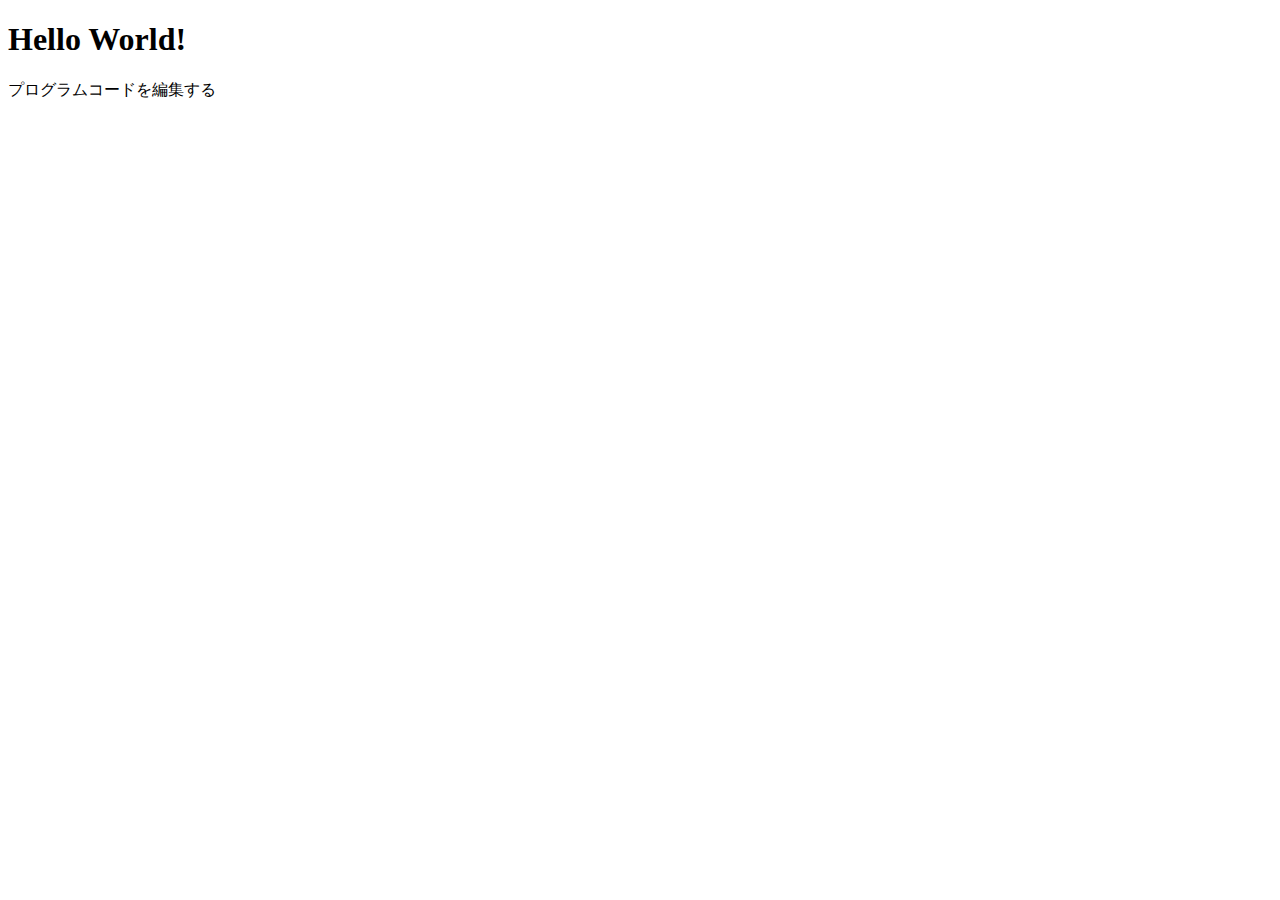
<file: src/php05/index.html>
<!DOCTYPE html>
<html lang="en">
<head>
    <meta charset="UTF-8">
    <meta name="viewport" content="width=>, initial-scale=1.0">
    <title>Document</title>
</head>
<body>
    <h1>Hello World!</h1>
    <p>プログラムコードを編集する</p>
</body>
</html>
</file>
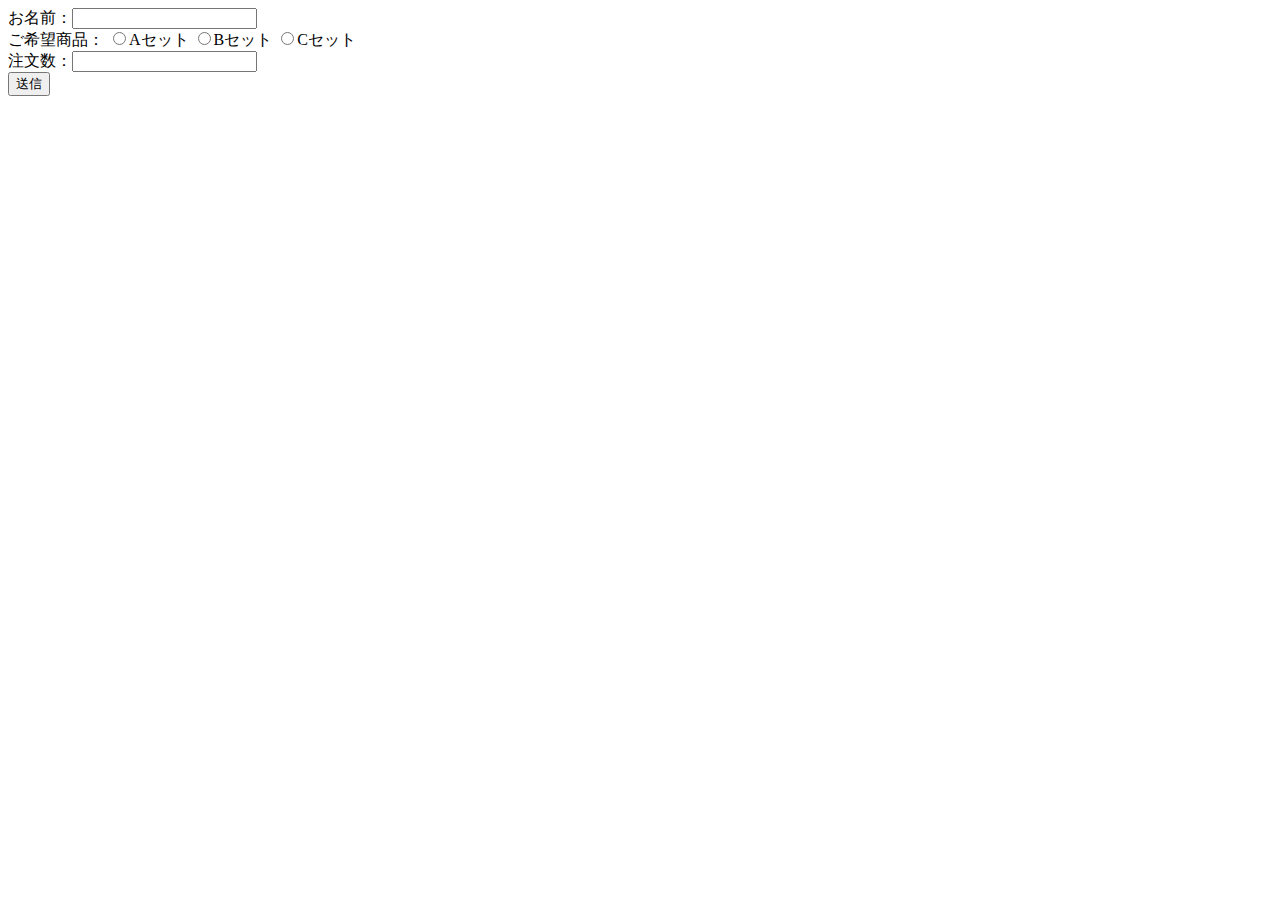
<file: src/php01/config/index.html>
<!DOCTYPE html>
<html lang="en">

<head>
    <meta charset="UTF-8">
    <meta name="viewport" content="width=device-width, initial-scale=1.0">
    <title>Document</title>
</head>

<body>
    <form action="result.php" method="POST">
        お名前：<input type="text" name="name">
        <br />

        ご希望商品：
        <input type="radio" name="syouhin" value="Aセット"/>Aセット
        <input type="radio" name="syouhin" value="Bセット" />Bセット
        <input type="radio" name="syouhin" value="Cセット" />Cセット

        <br />

        注文数：<input type="number" name="kazu">
        <br />
        <input type="submit" value="送信" />

    </form>
</body>

</html>
</file>
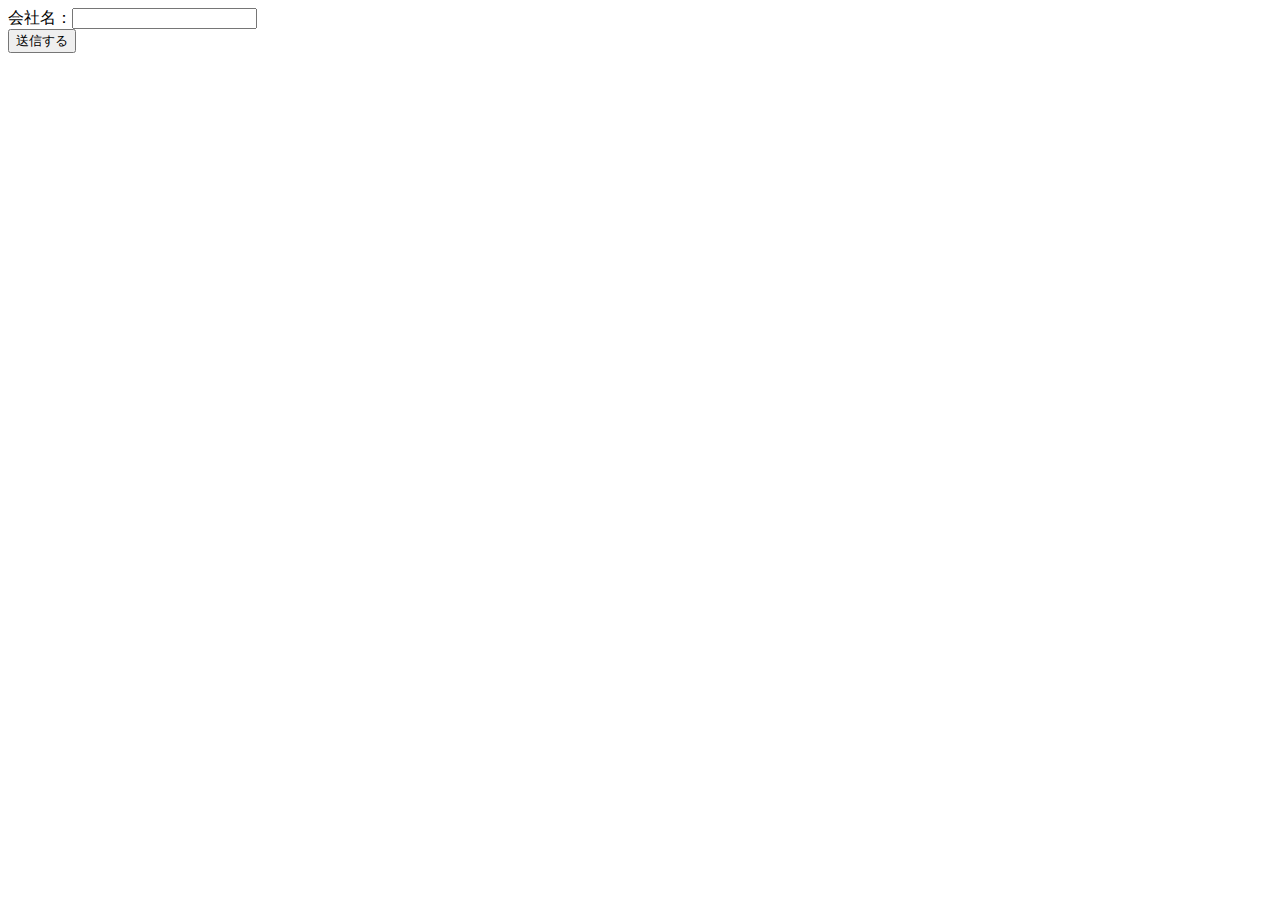
<file: src/php01/config/course.html>
<!DOCTYPE html>
<html lang="ja">

<head>
    <meta charset="UTF-8">
    <meta name="viewport" content="width=device-width, initial-scale=1.0">
    <title>Document</title>
</head>

<body>
    <form action="course.php" method="GET">
        <label>会社名：<input type="text" name="company"></label>
        <br />
        <input type="submit" name="submit" value="送信する" />
    </form>
</body>

</html>
</file>
